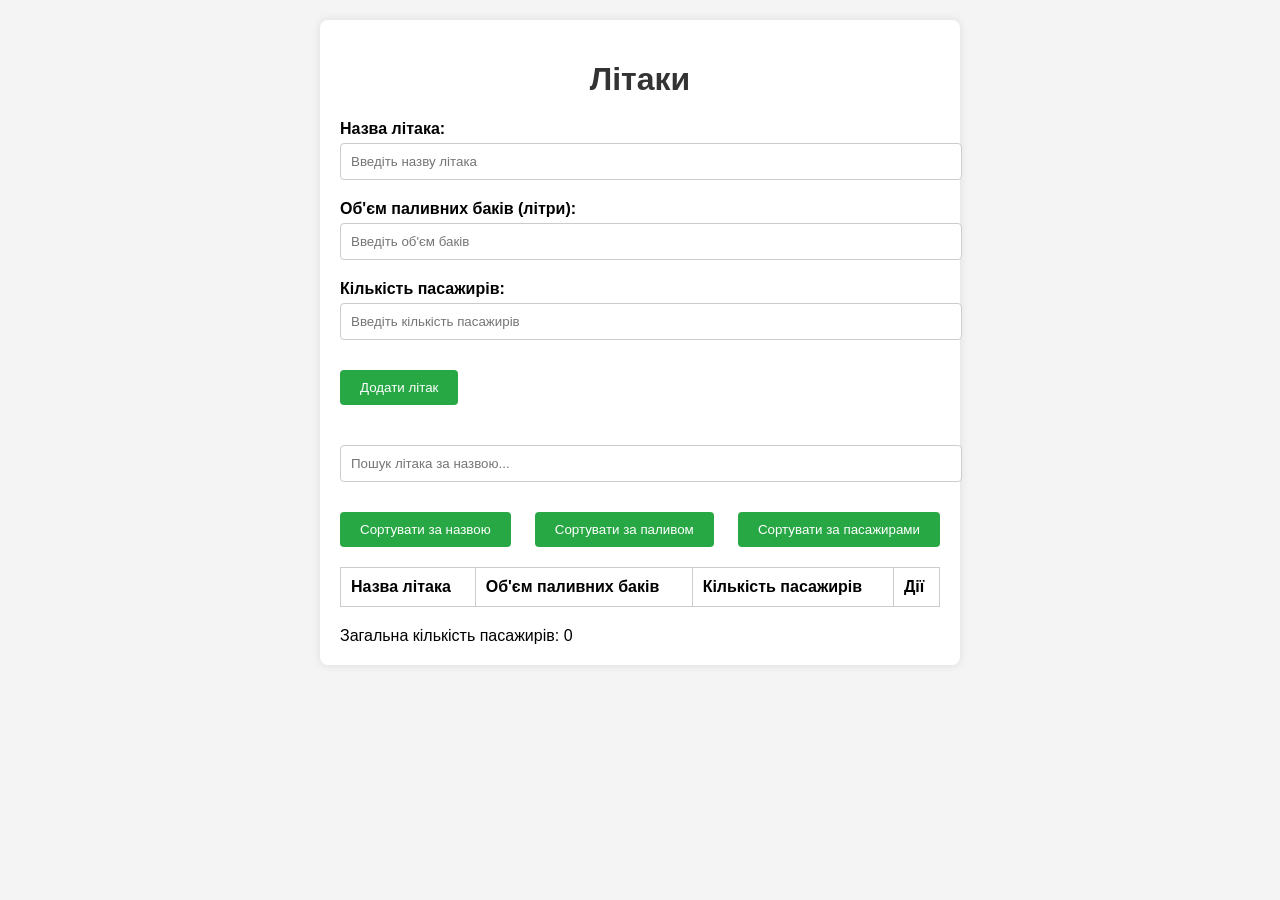
<file: index.html>
<!DOCTYPE html>
<html lang="uk">
<head>
    <meta charset="UTF-8">
    <meta name="viewport" content="width=device-width, initial-scale=1.0">
    <title>Клас Літак</title>
    <link rel="stylesheet" href="style.css">
</head>
<body>
<div class="container">
    <h1>Літаки</h1>

    <!-- Форма для додавання літаків -->
    <form id="airplane-form">
        <label for="name">Назва літака:</label>
        <input type="text" id="name" placeholder="Введіть назву літака" required>

        <label for="fuel">Об'єм паливних баків (літри):</label>
        <input type="number" id="fuel" placeholder="Введіть об'єм баків" required>

        <label for="passengers">Кількість пасажирів:</label>
        <input type="number" id="passengers" placeholder="Введіть кількість пасажирів" required>

        <button type="submit">Додати літак</button>
    </form>

    <!-- Поле для пошуку -->
    <input type="text" id="search" placeholder="Пошук літака за назвою...">

    <!-- Кнопки для сортування -->
    <div class="sort-buttons">
        <button id="sort-name">Сортувати за назвою</button>
        <button id="sort-fuel">Сортувати за паливом</button>
        <button id="sort-passengers">Сортувати за пасажирами</button>
    </div>

    <!-- Таблиця для відображення літаків -->
    <table id="airplane-table">
        <thead>
        <tr>
            <th>Назва літака</th>
            <th>Об'єм паливних баків</th>
            <th>Кількість пасажирів</th>
            <th>Дії</th>
        </tr>
        </thead>
        <tbody></tbody>
    </table>
    <div id="total-passengers">Загальна кількість пасажирів: 0</div>


    <div id="output"></div>
</div>

<script src="lol.js"></script>
</body>
</html>
</file>
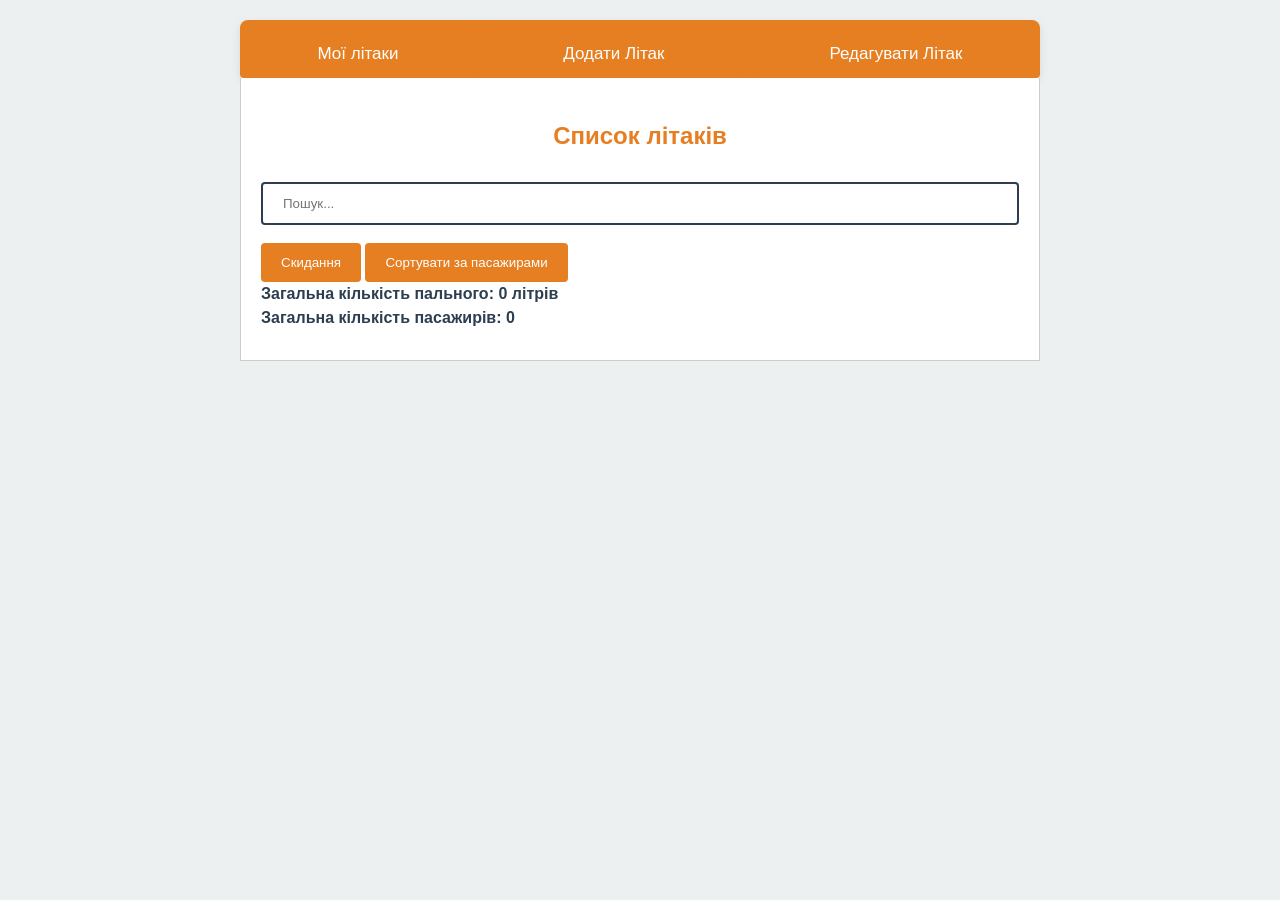
<file: lab33/.idea/index.html>
<!DOCTYPE html>
<html lang="uk">
<head>
    <meta charset="UTF-8">
    <meta name="viewport" content="width=device-width, initial-scale=1.0">
    <title>Бібліотека літаків</title>
    <link rel="stylesheet" href="https://cdnjs.cloudflare.com/ajax/libs/font-awesome/6.0.0-beta3/css/all.min.css">
    <link rel="stylesheet" href="style.css">
</head>
<body>
<div class="tabs">
    <button class="tab-link" onclick="openTab(event, 'plane-list')">Мої літаки</button>
    <button class="tab-link" onclick="openTab(event, 'create')">Додати Літак</button>
    <button class="tab-link" onclick="openTab(event, 'edit')">Редагувати Літак</button>
</div>

<div id="plane-list" class="tab-content active-tab">
    <h2>Список літаків</h2>
    <div>
        <div>
            <input type="text" id="search" placeholder="Пошук..." oninput="searchPlane()">
            <button onclick="resetSearch()">Скидання</button>
            <button onclick="sortPlanes()">Сортувати за пасажирами</button>
        </div>
    </div>
    <div class="total-expense">
        Загальна кількість пального: <span id="total-fuel">0</span> літрів<br>
        Загальна кількість пасажирів: <span id="total-passengers">0</span>
    </div>

    <div id="plane-list-content"></div>
</div>

<div id="create" class="tab-content">
    <h2>Додати новий літак</h2>
    <div class="form-section">
        <label>Назва:</label>
        <input type="text" id="title-create"><br>
        <label>Компанія:</label>
        <input type="text" id="company-create"><br>
        <label>Кількість палива:</label>
        <input type="number" id="fuel-create"><br>
        <label>Кількість пасажирів:</label>
        <input type="number" id="passengers-create"><br>
        <button onclick="addPlane()">Додати літак</button>
    </div>
    <div class="error-message" id="create-error" style="display:none;">Заповніть всі поля.</div>
</div>

<div id="edit" class="tab-content">
    <h2>Редагувати літак</h2>
    <div class="form-section">
        <label>Назва:</label>
        <input type="text" id="title-edit"><br>
        <label>Компанія:</label>
        <input type="text" id="company-edit"><br>
        <label>Кількість палива:</label>
        <input type="number" id="fuel-edit"><br>
        <label>Кількість пасажирів:</label>
        <input type="number" id="passengers-edit"><br>
        <button onclick="saveChanges()">Зберегти зміни</button>
    </div>
    <div class="error-message" id="edit-error" style="display:none;">Заповніть всі поля.</div>
</div>

<script src="lol.js"></script>
</body>
</html>
</file>
<file: style.css>
body {
    font-family: Arial, sans-serif;
    background-color: #f4f4f4;
    margin: 0;
    padding: 20px;
}

.container {
    max-width: 600px;
    margin: 0 auto;
    background-color: #fff;
    padding: 20px;
    border-radius: 8px;
    box-shadow: 0 0 10px rgba(0, 0, 0, 0.1);
}

h1 {
    text-align: center;
    color: #333;
}

label {
    display: block;
    margin-bottom: 5px;
    font-weight: bold;
}

input[type="text"], input[type="number"] {
    width: 100%;
    padding: 10px;
    margin-bottom: 20px;
    border: 1px solid #ccc;
    border-radius: 4px;
}

button {
    display: inline-block;
    padding: 10px 20px;
    background-color: #28a745;
    color: white;
    border: none;
    border-radius: 4px;
    cursor: pointer;
    margin-top: 10px;
}

button:hover {
    background-color: #218838;
}

/* Відступ між кнопкою "Додати літак" та пошуком */
#airplane-form {
    margin-bottom: 40px; /* Додаємо відступ між формою та пошуком */
}

#search {
    width: 100%;
    padding: 10px;
    margin-bottom: 20px;
    border: 1px solid #ccc;
    border-radius: 4px;
}

.sort-buttons {
    display: flex;
    justify-content: space-between;
    margin-bottom: 20px;
}

table {
    width: 100%;
    border-collapse: collapse;
}

table, th, td {
    border: 1px solid #ccc;
}

th, td {
    padding: 10px;
    text-align: left;
}

button.edit, button.delete {
    background-color: #007bff;
    color: white;
    padding: 5px 10px;
    border: none;
    border-radius: 4px;
    cursor: pointer;
}

button.delete {
    background-color: #dc3545;
}

button.edit:hover {
    background-color: #0056b3;
}

button.delete:hover {
    background-color: #c82333;
}

#total-passengers{
    padding-top: 20px;
}
</file>
<file: lab33/.idea/style.css>
/* Typography */
body {
    font-family: 'Open Sans', sans-serif;
    font-size: 16px;
    line-height: 1.5;
}

/* Colors */
:root {
    --primary-color: #e67e22;   /* Оранжевий */
    --secondary-color: #d35400; /* Темно-оранжевий */
    --accent-color: #e74c3c;    /* Червоний */
    --background-color: #ecf0f1; /* Світло-сірий */
    --text-color: #2c3e50;      /* Темно-синій */
}

body {
    background-color: var(--background-color);
    color: var(--text-color);
}

/* Layout */
body {
    max-width: 800px;
    margin: 0 auto;
    padding: 20px;
}

/* Components */
.tabs {
    display: flex;              /* Використовуємо Flexbox */
    justify-content: space-between; /* Вирівнюємо вкладки */
    background-color: var(--primary-color);
    border-radius: 8px;
    box-shadow: 0 4px 10px rgba(0, 0, 0, 0.1);
}

.tab-link {
    border: none;
    outline: none;
    cursor: pointer;
    padding: 14px 20px; /* Відступи вкладок */
    transition: 0.3s;
    font-size: 17px;
    color: white;
    flex-grow: 1; /* Дозволяємо вкладкам рости */
    text-align: center; /* Центруємо текст вкладок */
}

.tab-link:not(:last-child) {
    margin-right: 10px; /* Відступ між вкладками */
}

.tab-link:hover {
    background-color: var(--accent-color);
}

.tab-link.active {
    background-color: var(--secondary-color);
}

.tab-content {
    display: none;
    padding: 20px;
    border: 1px solid #ccc;
    border-top: none;
    background-color: white;
}

.active-tab {
    display: block;
}

h2 {
    color: var(--primary-color);
    text-align: center; /* Центруємо заголовок */
}

input[type=text], input[type=number] {
    width: 100%;
    padding: 12px 20px;
    margin: 8px 0;
    box-sizing: border-box;
    border: 2px solid var(--text-color); /* Змінено на основний колір тексту */
    border-radius: 4px;
}

button {
    background-color: var(--primary-color);
    color: white;
    padding: 12px 20px;
    border: none;
    cursor: pointer;
    width: auto;
    margin-top: 10px;
    border-radius: 4px;
    transition: 0.3s;
}

button:hover {
    background-color: var(--secondary-color);
}

.form-section {
    margin-bottom: 20px;
}

label {
    display: block;
    margin-bottom: 5px;
}

.error-message {
    color: red;
    font-size: 14px;
    margin-top: 5px;
}

.book-card {
    border: 1px solid #ccc;
    padding: 10px;
    margin-bottom: 10px;
    border-radius: 4px;
    background-color: #f9f9f9;
}

.book-title {
    font-weight: bold;
}

.book-info {
    margin-bottom: 5px;
}

.total-expense {
    margin-bottom: 10px;
    font-weight: bold;
}
</file>
